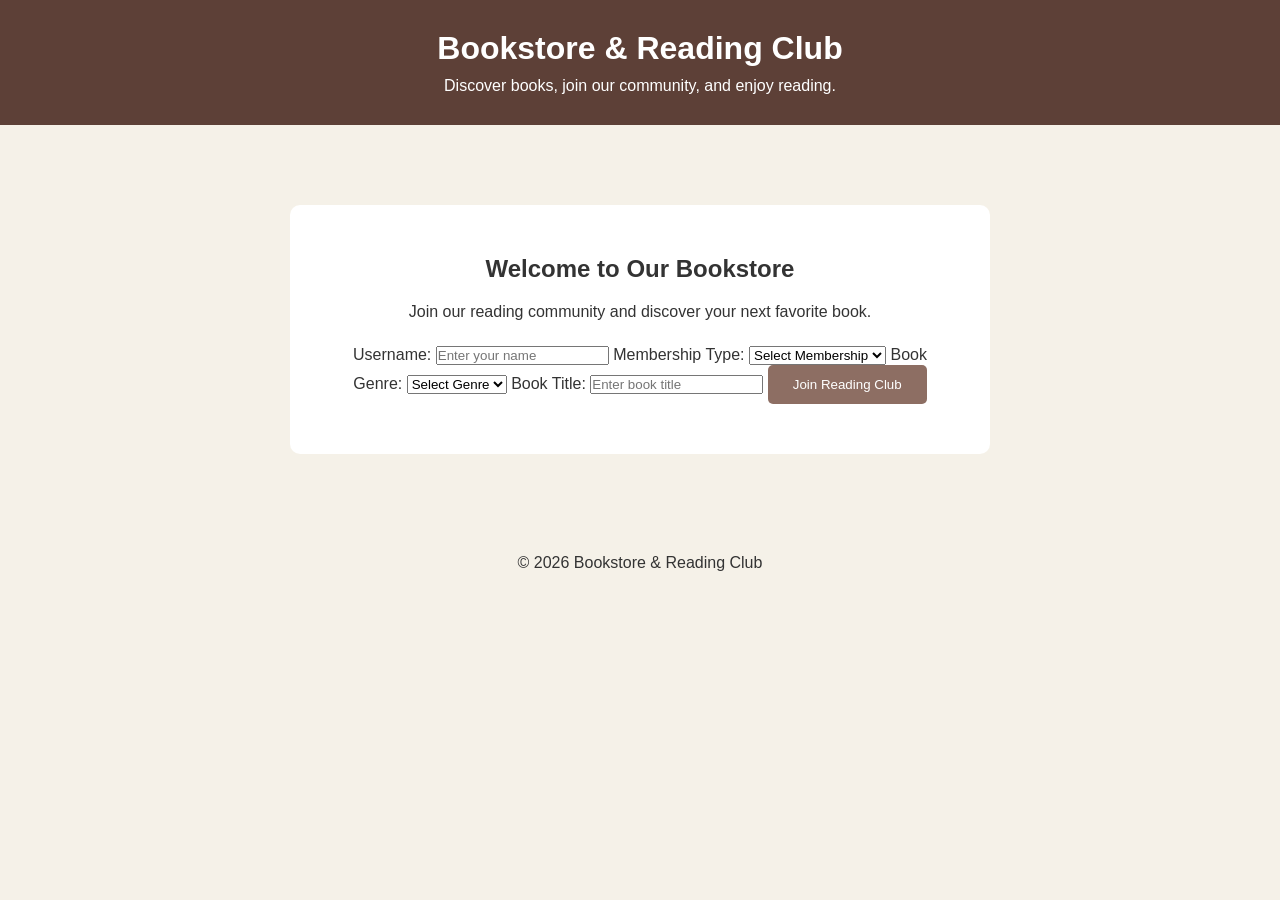
<file: index.html>
<!DOCTYPE html>
<html lang="en">

<head>
    <meta charset="UTF-8">
    <meta name="viewport" content="width=device-width, initial-scale=1.0">

    <title>Bookstore & Reading Club</title>

    <link rel="stylesheet" href="style.css">
</head>

<body>

    <!-- Header -->
    <header>
        <h1>Bookstore & Reading Club</h1>
        <p>Discover books, join our community, and enjoy reading.</p>
    </header>

    <!-- Main Content -->
    <main>

        <section class="hero">

            <h2>Welcome to Our Bookstore</h2>

            <p>
                Join our reading community and discover your next
                favorite book.
            </p>

            <!-- Registration Form -->
            <form id="bookForm">

                <!-- Username -->
                <label for="username">Username:</label>
                <input
                    type="text"
                    id="username"
                    placeholder="Enter your name"
                >

                <!-- Membership Type -->
                <label for="membership">Membership Type:</label>

                <select id="membership">
                    <option value="">Select Membership</option>
                    <option value="student">Student</option>
                    <option value="regular">Regular</option>
                </select>

                <!-- Book Genre -->
                <label for="genre">Book Genre:</label>

                <select id="genre">
                    <option value="">Select Genre</option>
                    <option value="Fiction">Fiction</option>
                    <option value="Non-Fiction">Non-Fiction</option>
                    <option value="Science">Science</option>
                    <option value="History">History</option>
                    <option value="Biography">Biography</option>
                    <option value="Technology">Technology</option>
                </select>

                <!-- Book Title -->
                <label for="bookTitle">Book Title:</label>

                <input
                    type="text"
                    id="bookTitle"
                    placeholder="Enter book title"
                >

                <!-- Submit Button -->
                <button type="submit">
                    Join Reading Club
                </button>

            </form>

            <!-- Result Container -->
            <div id="result-card"></div>

        </section>

    </main>

    <!-- Footer -->
    <footer>
        <p>&copy; 2026 Bookstore & Reading Club</p>
    </footer>

    <!-- JavaScript -->
    <script src="app.js"></script>

</body>

</html>
</file>
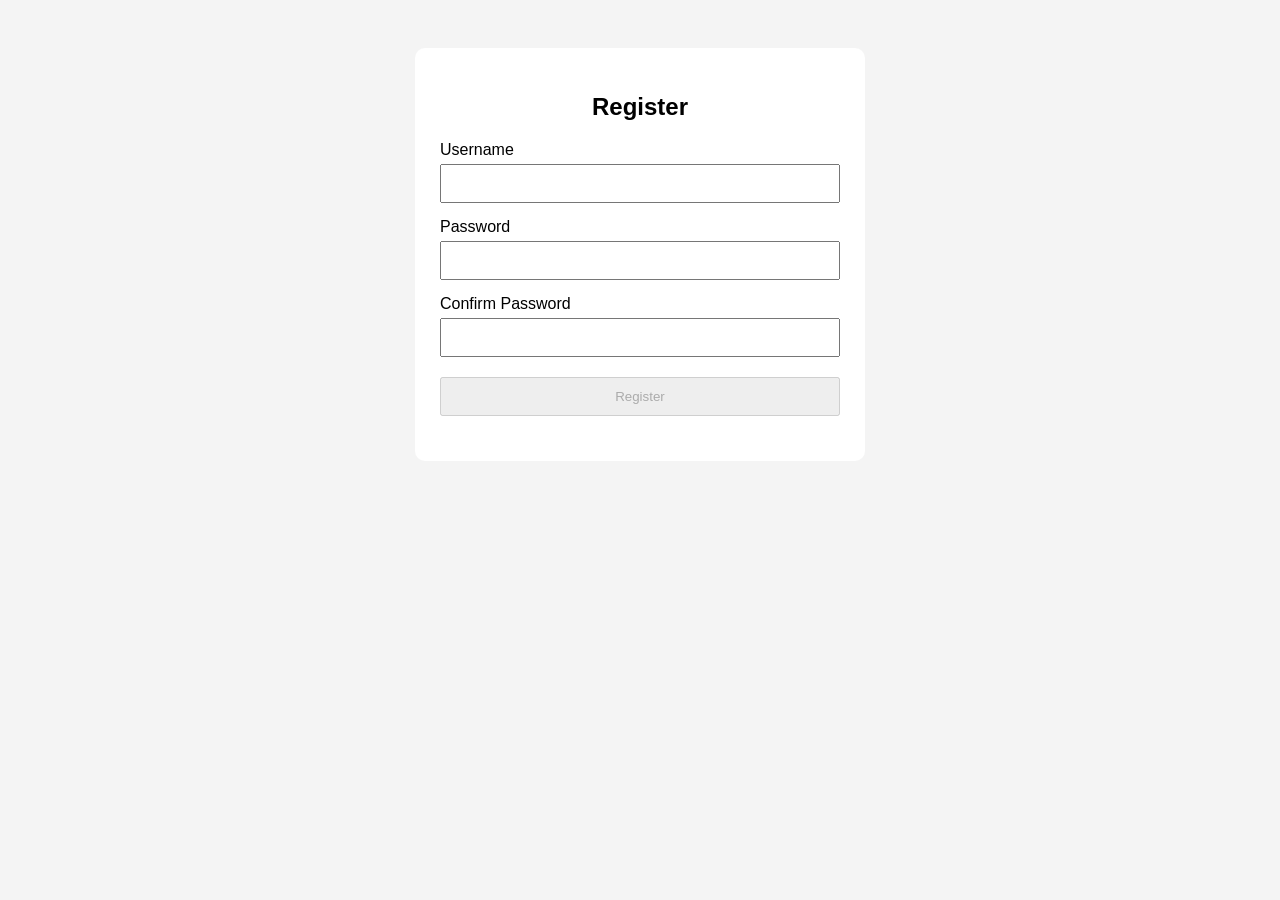
<file: basic.html>
<!DOCTYPE html>
<html lang="en">

<head>
    <meta charset="UTF-8">
    <meta name="viewport" content="width=device-width, initial-scale=1.0">

    <title>Registration Form</title>

    <style>

        body {
            font-family: Arial, sans-serif;
            background-color: #f4f4f4;
            padding: 40px;
        }

        .container {
            width: 400px;
            margin: auto;
            background-color: white;
            padding: 25px;
            border-radius: 10px;
        }

        h2 {
            text-align: center;
        }

        label {
            display: block;
            margin-top: 15px;
        }

        input {
            width: 100%;
            padding: 10px;
            margin-top: 5px;
            box-sizing: border-box;
        }

        .error {
            color: red;
            font-size: 14px;
        }

        button {
            width: 100%;
            padding: 10px;
            margin-top: 20px;
            cursor: pointer;
        }

        #successMessage {
            color: green;
            text-align: center;
            margin-top: 20px;
        }

    </style>

</head>

<body>

    <div class="container">

        <h2>Register</h2>

        <form id="registerForm">

            <!-- Username -->

            <label for="username">
                Username
            </label>

            <input
                type="text"
                id="username"
            >

            <span
                id="usernameError"
                class="error">
            </span>


            <!-- Password -->

            <label for="password">
                Password
            </label>

            <input
                type="password"
                id="password"
            >

            <span
                id="passwordError"
                class="error">
            </span>


            <!-- Confirm Password -->

            <label for="confirmPassword">
                Confirm Password
            </label>

            <input
                type="password"
                id="confirmPassword"
            >

            <span
                id="confirmPasswordError"
                class="error">
            </span>


            <!-- Register Button -->

            <button
                type="submit"
                id="registerButton"
                disabled>
                Register
            </button>

        </form>


        <!-- Success Message -->

        <p id="successMessage"></p>

    </div>


    <script src="basic.js"></script>

</body>

</html>
</file>
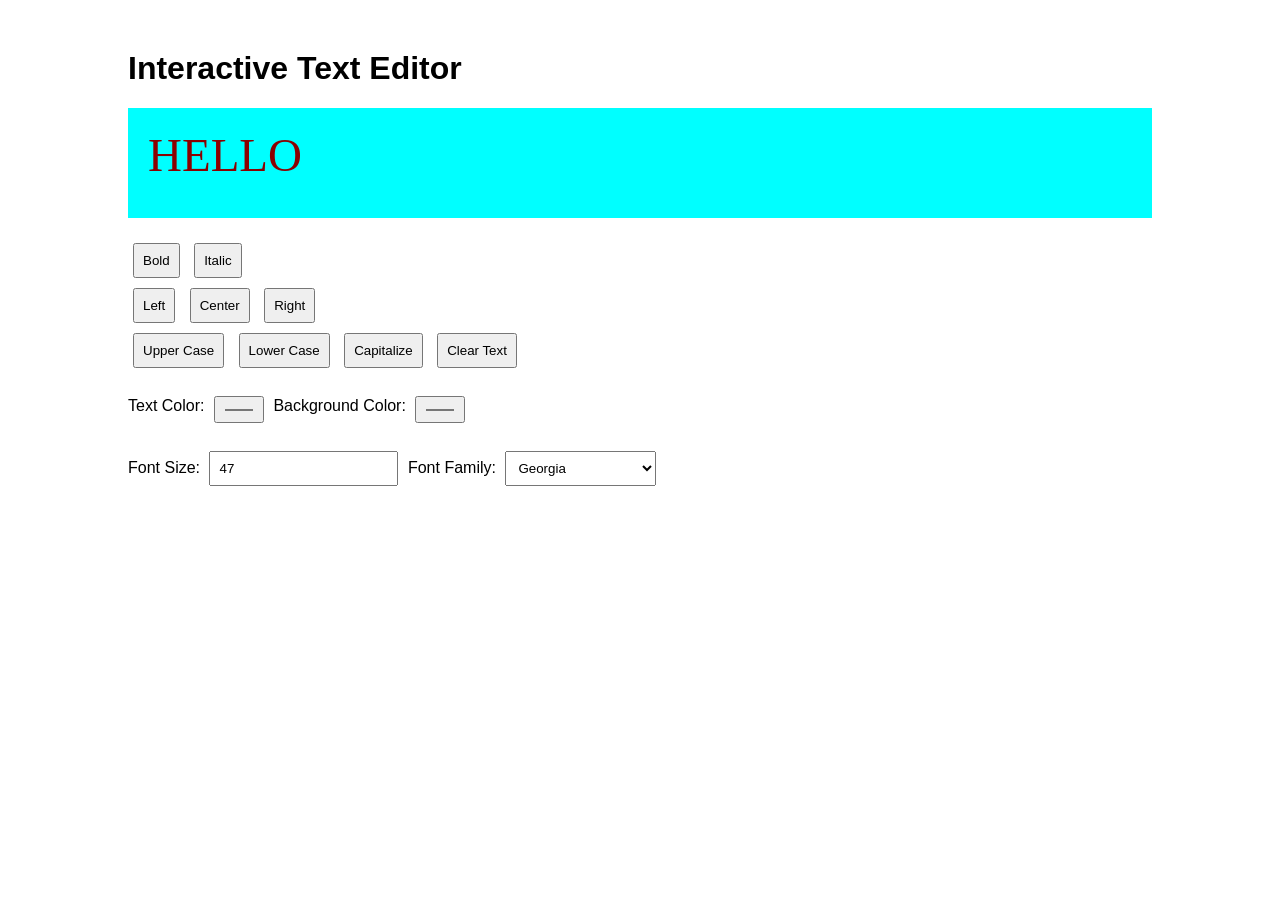
<file: editor.html>
<!DOCTYPE html>
<html lang="en">

<head>
    <meta charset="UTF-8">
    <meta name="viewport" content="width=device-width, initial-scale=1.0">

    <title>Interactive Text Editor</title>

    <style>

        body {
            font-family: Arial, sans-serif;
            width: 80%;
            margin: 50px auto;
        }

        #textArea {
            background-color: cyan;
            color: darkred;
            font-size: 47px;
            font-family: Georgia;
            padding: 20px;
            min-height: 70px;
            margin-bottom: 20px;
        }

        button,
        input,
        select {
            margin: 5px;
            padding: 8px;
        }

    </style>

</head>

<body>

    <h1>Interactive Text Editor</h1>


    <!-- Target Text -->

    <div id="textArea">
        HELLO
    </div>


    <!-- Bold and Italic -->

    <button id="boldButton">
        Bold
    </button>

    <button id="italicButton">
        Italic
    </button>


    <br>


    <!-- Alignment -->

    <button id="leftButton">
        Left
    </button>

    <button id="centerButton">
        Center
    </button>

    <button id="rightButton">
        Right
    </button>


    <br>


    <!-- Text Case -->

    <button id="upperButton">
        Upper Case
    </button>

    <button id="lowerButton">
        Lower Case
    </button>

    <button id="capitalizeButton">
        Capitalize
    </button>

    <button id="clearButton">
        Clear Text
    </button>


    <br><br>


    <!-- Text Color -->

    <label for="textColor">
        Text Color:
    </label>

    <input
        type="color"
        id="textColor"
        value="#8B0000"
    >


    <!-- Background Color -->

    <label for="backgroundColor">
        Background Color:
    </label>

    <input
        type="color"
        id="backgroundColor"
        value="#00FFFF"
    >


    <br><br>


    <!-- Font Size -->

    <label for="fontSize">
        Font Size:
    </label>

    <input
        type="number"
        id="fontSize"
        value="47"
    >


    <!-- Font Family -->

    <label for="fontFamily">
        Font Family:
    </label>

    <select id="fontFamily">

        <option value="Georgia">
            Georgia
        </option>

        <option value="Arial">
            Arial
        </option>

        <option value="Times New Roman">
            Times New Roman
        </option>

    </select>


    <script src="editor.js"></script>

</body>

</html>
</file>
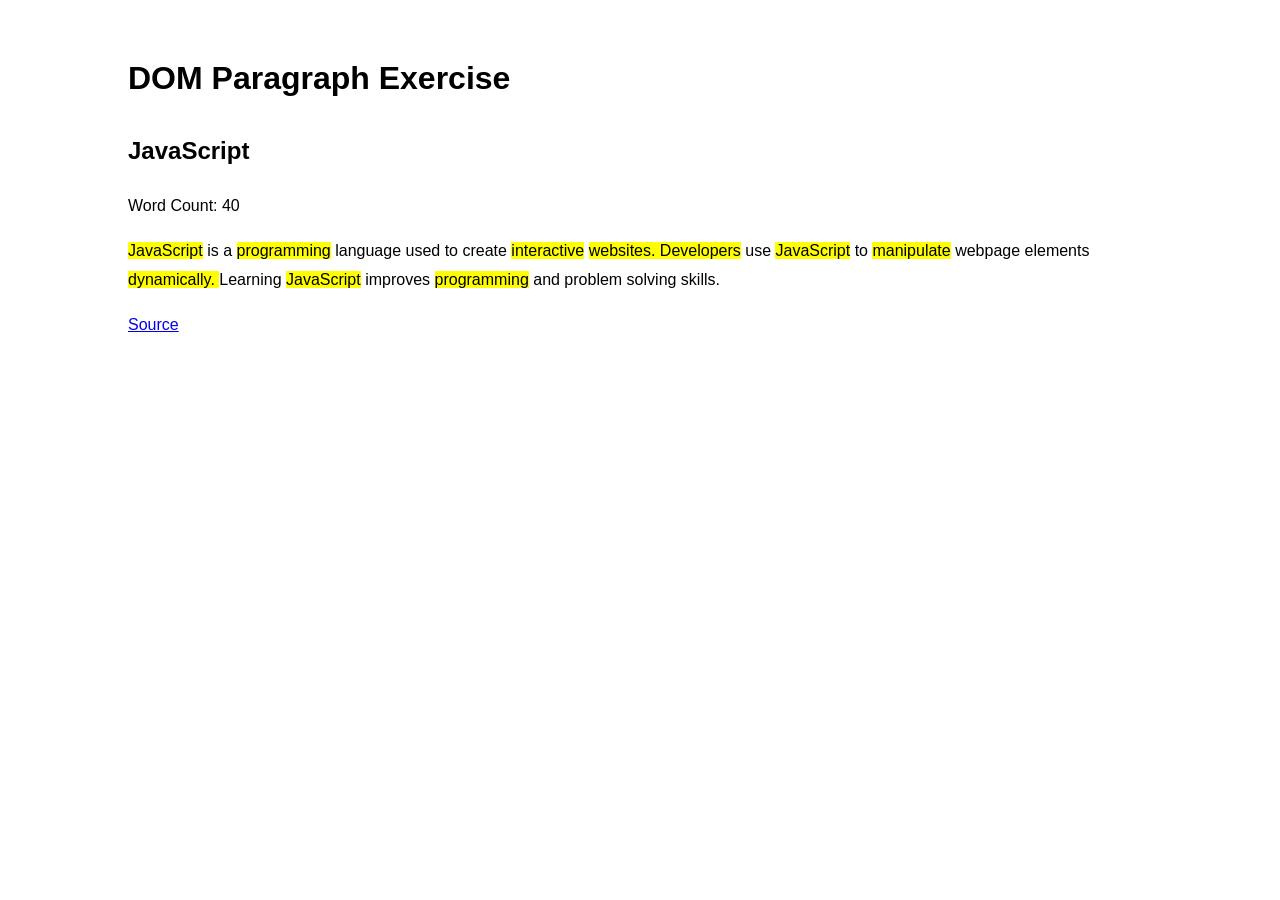
<file: mid.html>
<!DOCTYPE html>
<html lang="en">

<head>
    <meta charset="UTF-8">
    <meta name="viewport" content="width=device-width, initial-scale=1.0">
    <title>DOM Mid Exercises</title>

    <style>
        body {
            font-family: Arial, sans-serif;
            width: 80%;
            margin: 50px auto;
            line-height: 1.8;
        }

        .highlight {
            background-color: yellow;
        }
    </style>
</head>

<body>

    <h1>DOM Paragraph Exercise</h1>

    <h2 id="heading">JavaScript</h2>

    <p id="paragraph">
        JavaScript is a programming language used to create interactive websites.
        Developers use JavaScript to manipulate webpage elements dynamically.
        Learning JavaScript improves programming and problem solving skills.
    </p>

    <script src="mid.js"></script>

</body>

</html>
</file>
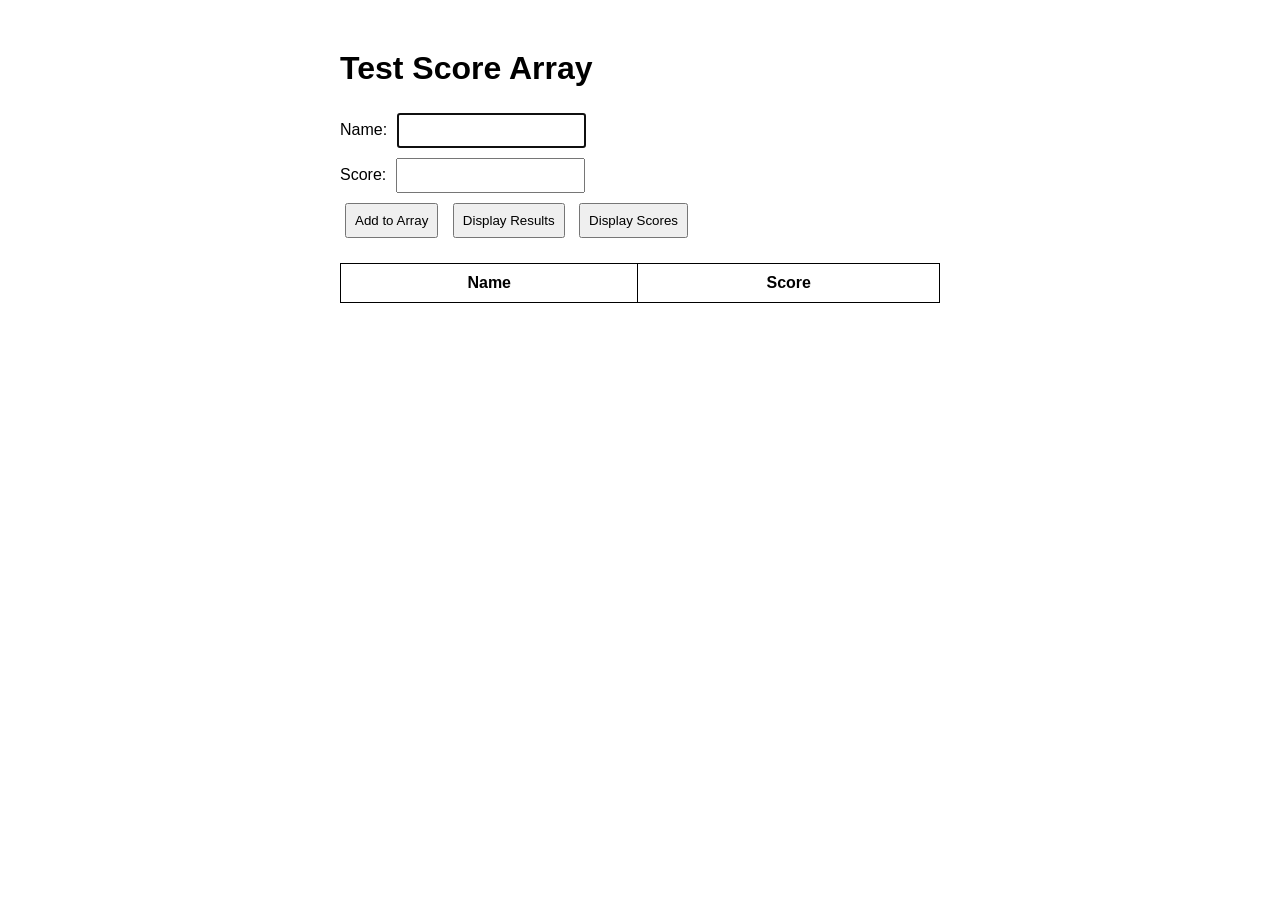
<file: scores.html>
<!DOCTYPE html>
<html lang="en">

<head>
    <meta charset="UTF-8">
    <meta name="viewport" content="width=device-width, initial-scale=1.0">

    <title>Test Scores</title>

    <style>
        body {
            font-family: Arial, sans-serif;
            width: 600px;
            margin: 50px auto;
        }

        input,
        button {
            padding: 8px;
            margin: 5px;
        }

        table {
            width: 100%;
            border-collapse: collapse;
            margin-top: 20px;
        }

        th,
        td {
            border: 1px solid black;
            padding: 10px;
            text-align: center;
        }
    </style>
</head>

<body>

    <h1>Test Score Array</h1>

    <label>Name:</label>
    <input type="text" id="name">

    <br>

    <label>Score:</label>
    <input type="number" id="score">

    <br>

    <button id="addScore">
        Add to Array
    </button>

    <button id="displayResults">
        Display Results
    </button>

    <button id="displayScores">
        Display Scores
    </button>


    <div id="results"></div>


    <table id="scores_table">

        <thead>
            <tr>
                <th>Name</th>
                <th>Score</th>
            </tr>
        </thead>

        <tbody id="scoresBody"></tbody>

    </table>


    <script src="scores.js"></script>

</body>

</html>
</file>
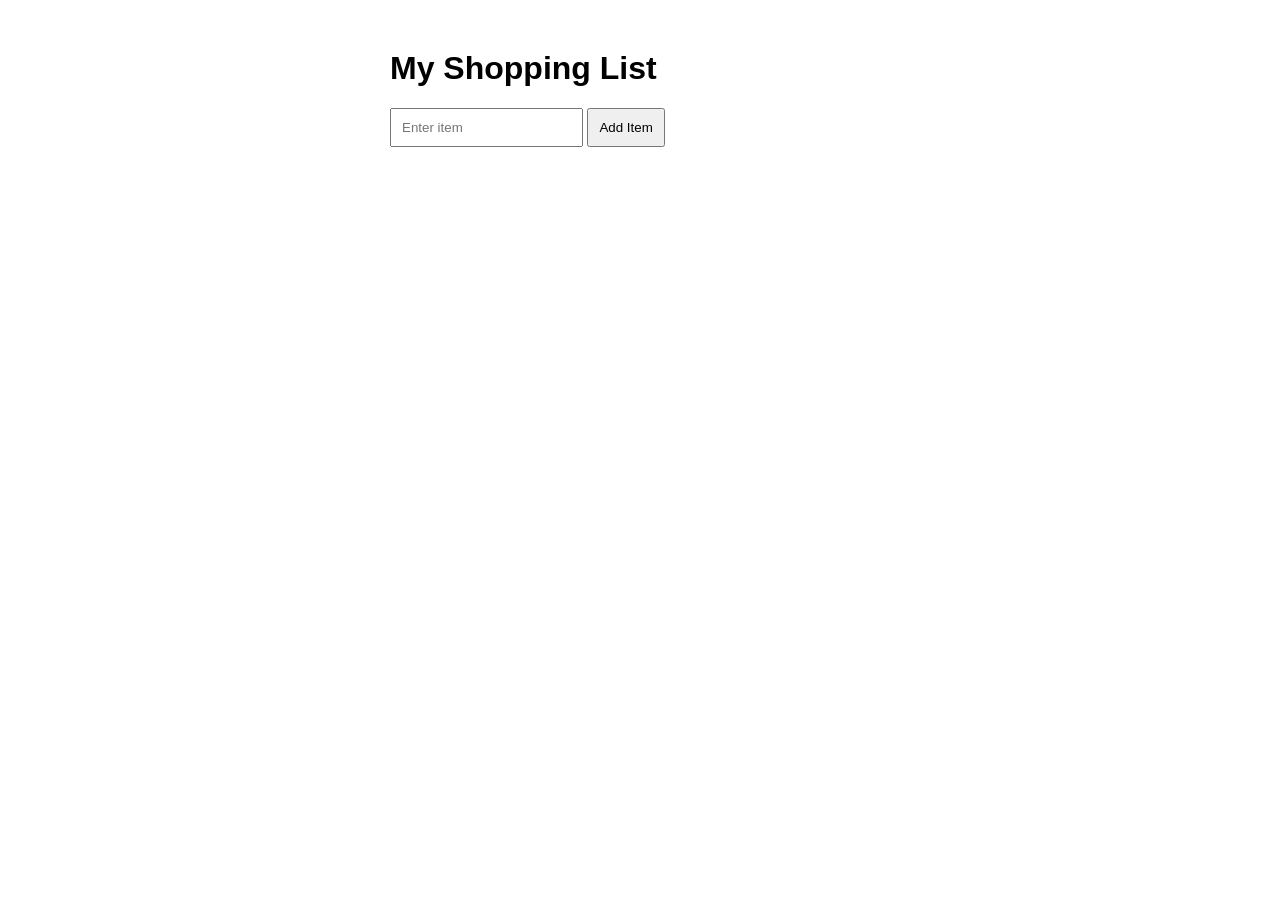
<file: shopping.html>
<!DOCTYPE html>
<html lang="en">

<head>
    <meta charset="UTF-8">
    <meta name="viewport" content="width=device-width, initial-scale=1.0">

    <title>Shopping List</title>

    <style>
        body {
            font-family: Arial, sans-serif;
            width: 500px;
            margin: 50px auto;
        }

        input {
            padding: 10px;
        }

        button {
            padding: 10px;
            cursor: pointer;
        }

        li {
            margin: 10px 0;
        }

        li button {
            margin-left: 15px;
        }
    </style>
</head>

<body>

    <h1>My Shopping List</h1>

    <form id="shoppingForm">

        <input
            type="text"
            id="itemInput"
            placeholder="Enter item"
        >

        <button type="submit">
            Add Item
        </button>

    </form>

    <ul id="shoppingList"></ul>

    <script src="shopping.js"></script>

</body>

</html>
</file>
<file: style.css>
* {
    box-sizing: border-box;
    margin: 0;
    padding: 0;
}

body {
    font-family: Arial, sans-serif;
    background-color: #f5f1e8;
    color: #333;
}

header {
    background-color: #5d4037;
    color: white;
    text-align: center;
    padding: 30px;
}

header p {
    margin-top: 10px;
}

.hero {
    width: 80%;
    max-width: 700px;
    margin: 80px auto;
    padding: 50px;
    background-color: white;
    text-align: center;
    border-radius: 10px;
}

.hero h2 {
    margin-bottom: 20px;
}

.hero p {
    margin-bottom: 25px;
}

button {
    background-color: #8d6e63;
    color: white;
    border: none;
    padding: 12px 25px;
    border-radius: 5px;
    cursor: pointer;
}

button:hover {
    background-color: #5d4037;
}

footer {
    text-align: center;
    padding: 20px;
}
</file>
